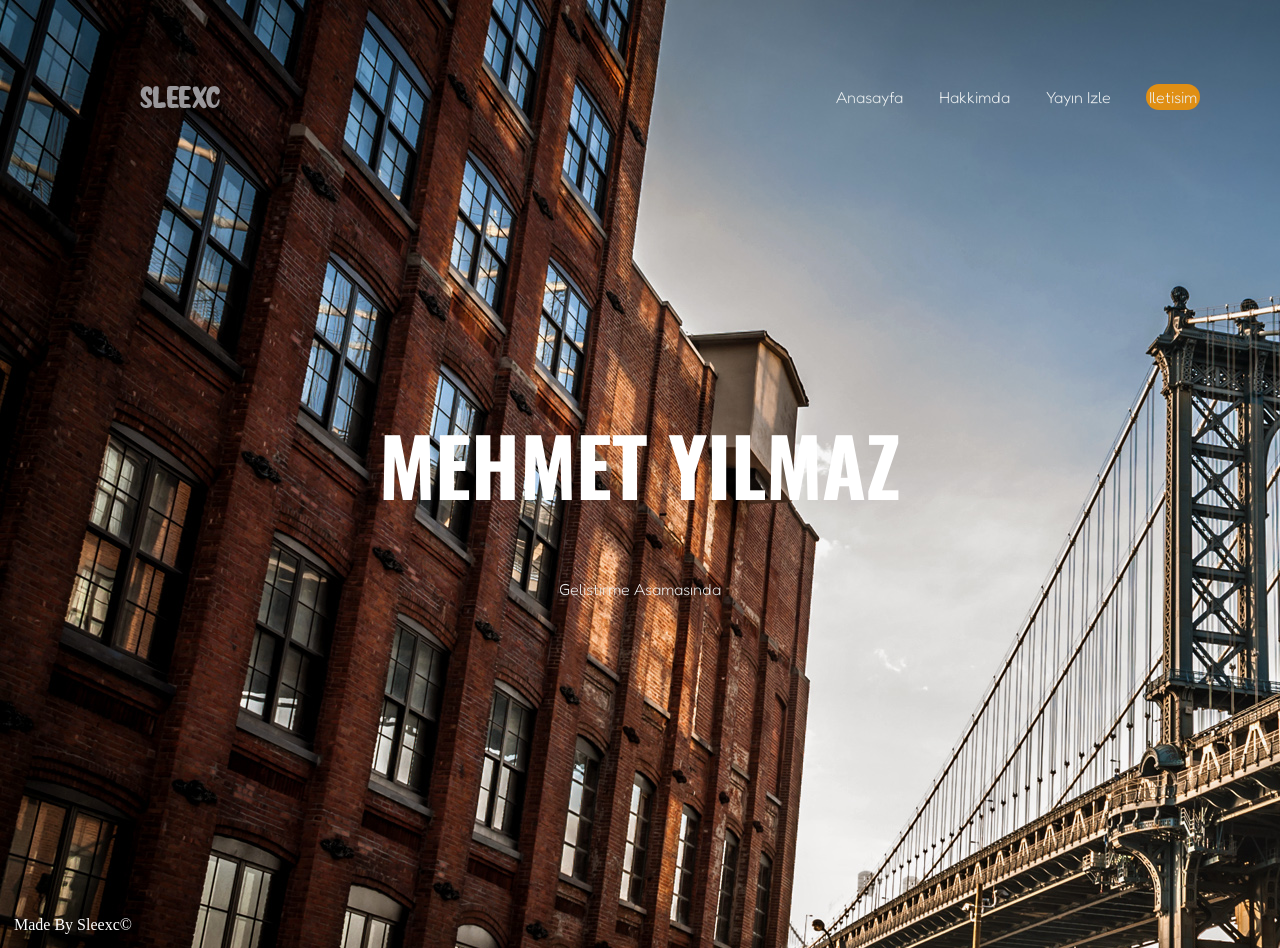
<file: index.html>
<html>
    <head>  
        <head>
            <link rel="stylesheet" href="styles.css">
          </head>
          <link rel="shortcut icon" href="logo/logo.png" />
        <title> 
            Mehmet Yılmaz - Kişisel Blog       
        </title>

        </head>
        
      <body background="images/kopru.jpg" text="white" >    
 

        
                    <header>
                            <img class="logo" src="images/mylogo.png" alt="logo">
                <nav>
                    <ul class="nav__links">
                        <li><a href="index.html">Anasayfa</a></li>
                        <li><a href="info.html">Hakkimda</a></li>
                        <li><a href="twitchtv.html">Yayın Izle</a></li>
                    </ul>
                </nav>
                <a class="cta" href="contact.html" text="black"><button>Iletisim</button></a>
                <audio src="music/loop.mp3" autoplay>
</header>
<center>
    <main>
    <br>
    <br>
    <br>
    <br>
    <br>
    <br>
    <br>
    <br>    
    <br>
    <h1>MEHMET YILMAZ</h1>
    <a class="mybutton" href="https://youtu.be/fPO76Jlnz6c" target="_blank" text=white><button2>Gelistirme Asamasında</button2></a>
</main>  
</center> 
  <center>
                    <div class="title">
                        <h1></h1>
                </div>
            </center>
                </body>
        
</html>

<body>



<center>
    
</center>
<br>
<br>
<br>
<br>
<br>
<br>
<br>
<br>
<br>
<br>
Made By Sleexc&#169;


</body>
</file>
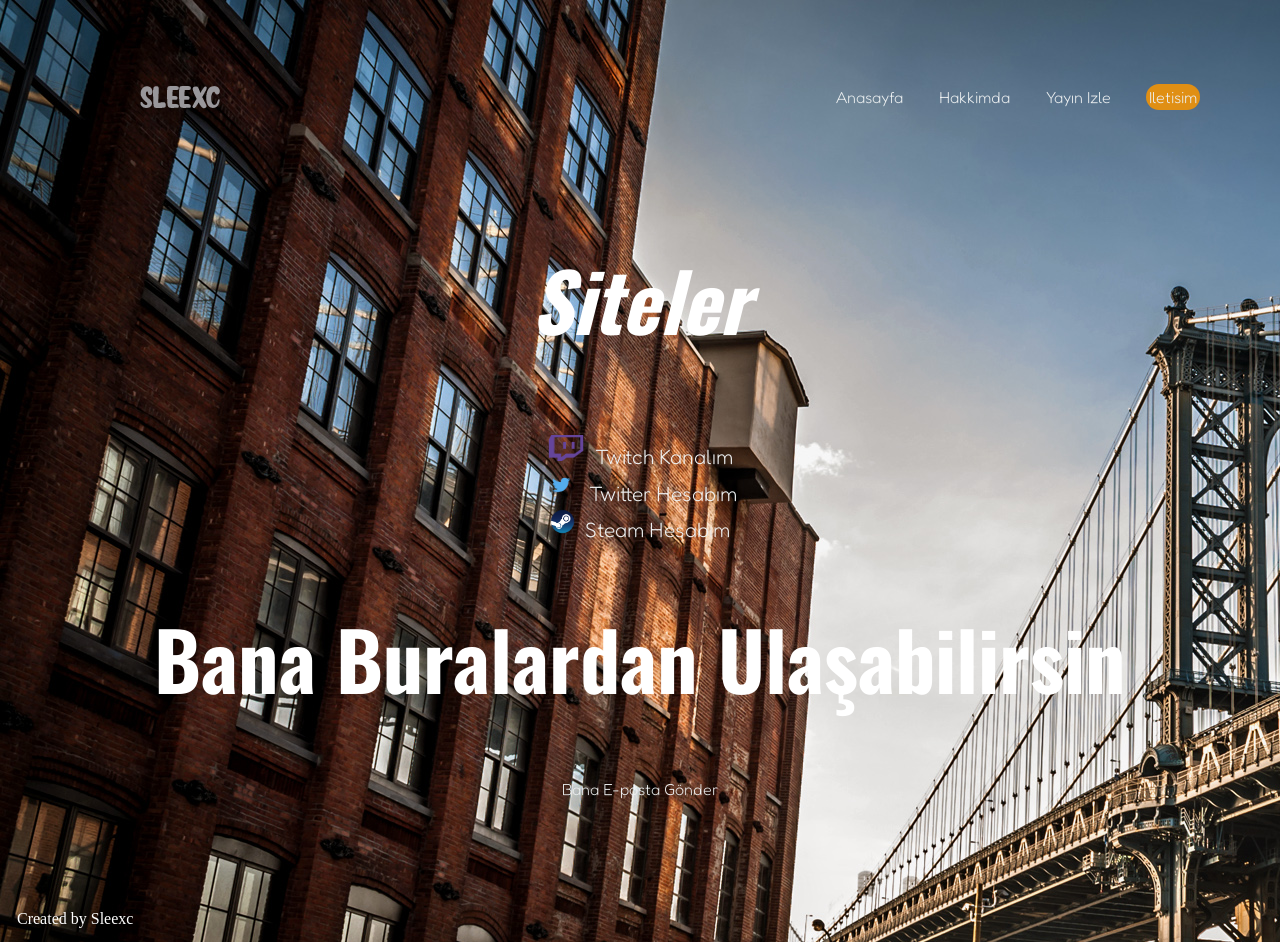
<file: contact.html>
<html>
    <head>  
        <head>
            <link rel="stylesheet" href="styles.css">
          </head>
          <link rel="shortcut icon" href="logo/logo.png" />
        <title> 
            İletişim
        </title>

        </head>
        
      <body background="images/kopru.jpg"  text="white" >    
          
           
                    <header>
                            <img class="logo" src="images/mylogo.png" alt="logo">
                <nav>
                    <ul class="nav__links">
                        <li><a href="index.html">Anasayfa</a></li>
                        <li><a href="info.html">Hakkimda</a></li>
                        <li><a href="twitchtv.html">Yayın Izle</a></li>
                    </ul>
                </nav>
                <a class="cta" href="contact.html"><button>Iletisim</button></a>
            
</header>

            <center>
                <h1><i>Siteler</i></h1><br>
                <img src="logo/twitch.png" width="36" height="26"><a href="https://twitch.tv/sleexc/"style='font-size:1.3em' target="_blank"  > Twitch Kanalım</a>  <br>
                  <img src="logo/twitter.png" width="36" height="26">  <a href="https://twitter.com/sleexc1/"style='font-size:1.3em' target="_blank"  > Twitter Hesabım</a>  <br>
                  <img src="logo/Steam_Logo.png" width="25" height="25">   <a href="https://steamcommunity.com/id/sleexc/"style='font-size:1.3em' target="_blank"  > Steam Hesabım</a><br>
                  <h1>Bana Buralardan Ulaşabilirsin</h1>
            </center>
            <center>
            <a href="mailto:mehmetyilmazyt@gmail.com?Subject=Hello%20again" target="_top">Bana E-posta Gönder</a><br>
        </center>
        
        <br>
        <br>
        <br>
        <br>
        <br>
        <br>   
        <span>Created by Sleexc</span>
        </body>
        
</html>
</file>
<file: styles.css>
@import url('https://fonts.googleapis.com/css?family=Fredoka+One&display=swap');
@import url('https://fonts.googleapis.com/css?family=Spartan&display=swap');
@import url('https://fonts.googleapis.com/css?family=Oswald:700&display=swap');

body  {
  background-image: "images"; 
  font-family: 'Roboto Slab', bold ;
  color: white;
 
}
*{

 

box-sizing: border-box
margin: 5;
padding: 3;
background-color: none ;
}

h1{
  font-family: 'Oswald', sans-serif ;
  font-weight: bold;
  color: #fff;
  font-size: 80px;
}


li, a, button{
  font-family: 'Fredoka One', sans-serif ;
  font-weight: 300;
  font-size: 16px;
  color: #edf0f1;
  text-decoration: none;
  margin-right 10px;
}

header{
  display: flex;
  justify-content: space-between;
  align-items: center;
  padding: 30px 5%
}

}
h1 {
  font-family: 'Oswald',sans-serif ;
  font-weight: bold;
  color: rgb(255, 255, 255);
  font-size: 80px;

}


h2 {
  font-family: 'Oswald',sans-serif ;
  font-weight: bold;
  color: gray;
  font-size: 80px;
}

.logo {
  cursor: pointer;
  margin-right: auto;


}

.nav__links {
  list-stlye: none;
}

.nav__links li {
  display: inline-block;
  padding 0px 60px;
  border: none;
  border-radius: 60px;
  cursor: pointer;
  transition: all 0.9s ease 0s;
  margin-left: 20px;
}
.cta{
  order: 2;
}
}

.nav__links li a{
  transition all 0.3s ease 0s;
}

.nav__links li a:hover{
  colors: #3a8a9e
}


button {
  padding 15px 55px;
  background-color: #e08f14;
  border: none;
  border-radius: 100px;
  cursor: pointer;
  transition: all 0.6s ease 0s;
  margin-left: 20px;
  
}
button:hover{
  background-color: #e08f14;
}

.mybutton {
  transition-duration: 0.4s;
}

.mybutton:hover {
  background-color: black; /* Green */
  color black;
</file>
